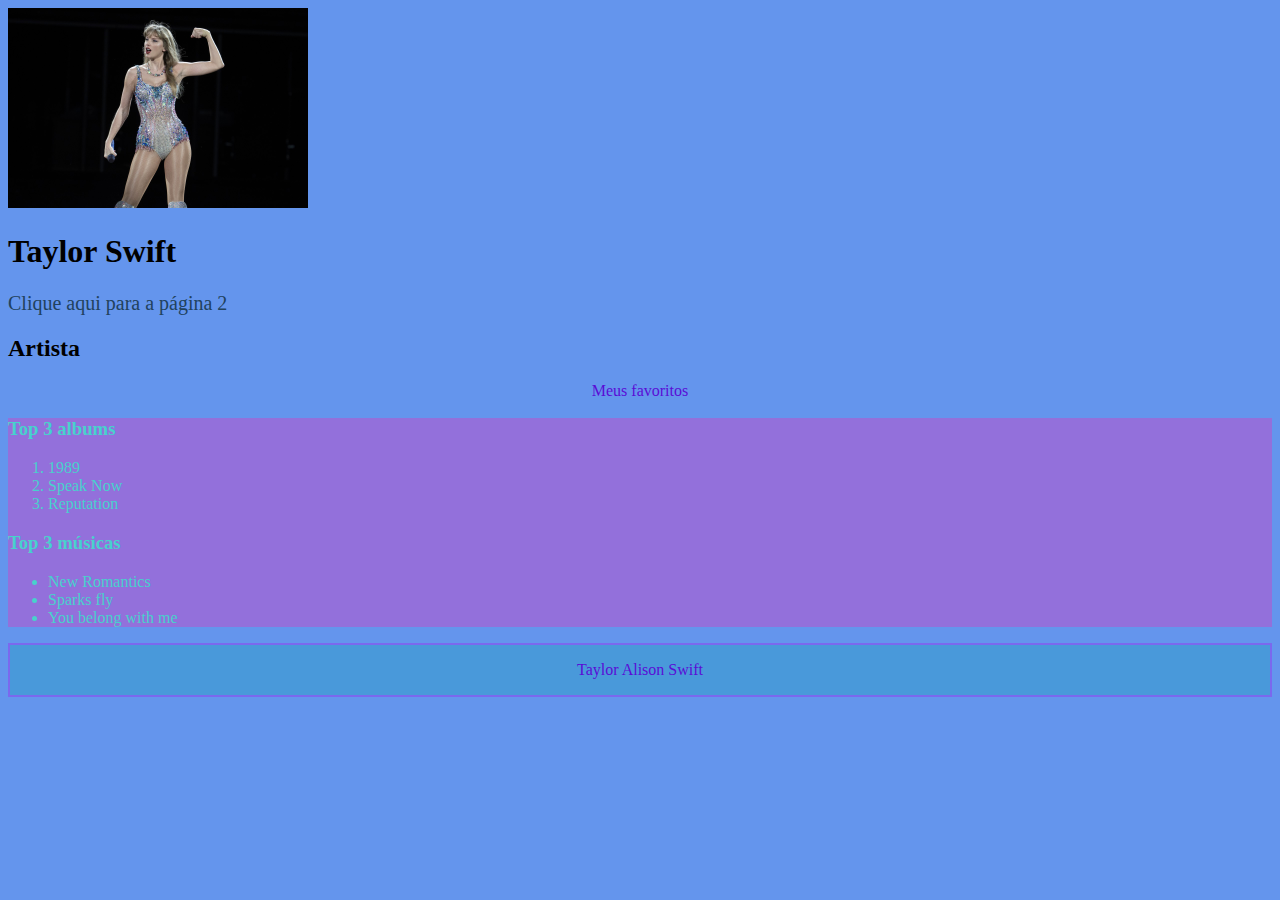
<file: index.html>
<!DOCTYPE html>        <!--Tag que define a versão 5 do HTML-->
<html lang="pt-br">
  <head class="cabecalho">                
    <meta charset="UTF-8">
    <title>Taylor Swift</title>
   <link rel="stylesheet" href="style.css">
  </head>

  <body class="corpo">                 
    <header>
      <img id="imagem1" src="taylor.jpg" alt="Taylor in the eras">
      <h1>Taylor Swift</h1>
    <a id="link" href="index2.html">Clique aqui para a página 2</a>
    </header>

  <main>
    <h2>Artista</h2>
<p>Meus favoritos</p>
 
<div class="conteudo-listas">
  <h3>Top 3 albums</h3>
    <ol>
      <li>1989</li>
      <li>Speak Now</li>
      <li>Reputation</li>
    </ol>

    <h3>Top 3 músicas</h3>
    <ul>
      <li>New Romantics</li>
      <li>Sparks fly</li>
      <li>You belong with me</li>
    </ul>
</div>
  </main>

  <footer class="rodape">
    <p>Taylor Alison Swift</p>
  </footer>
  
  </body>
</html>
</file>
<file: style.css>
.corpo{
    background-color: cornflowerblue;
}
.cabecalho{
    border: solid 3px plum;
    color: lightskyblue;
    text-align: center;

}
p{
    text-align: center;
    color: rgb(90, 13, 214);
    
}

#link{
    font-size: 20px;
    color: rgb(33, 66, 94);
    text-decoration: none;
}

#imagem1{
    width: 300px;
}

.conteudo-listas{
    background-color: mediumpurple;
    color: mediumturquoise;
    text-decoration: italic;
}
.rodape{
    background-color: rgb(73, 153, 218);
    color: mediumorchid;
    text-align: center;
    border: double 2px mediumslateblue;
}
</file>
